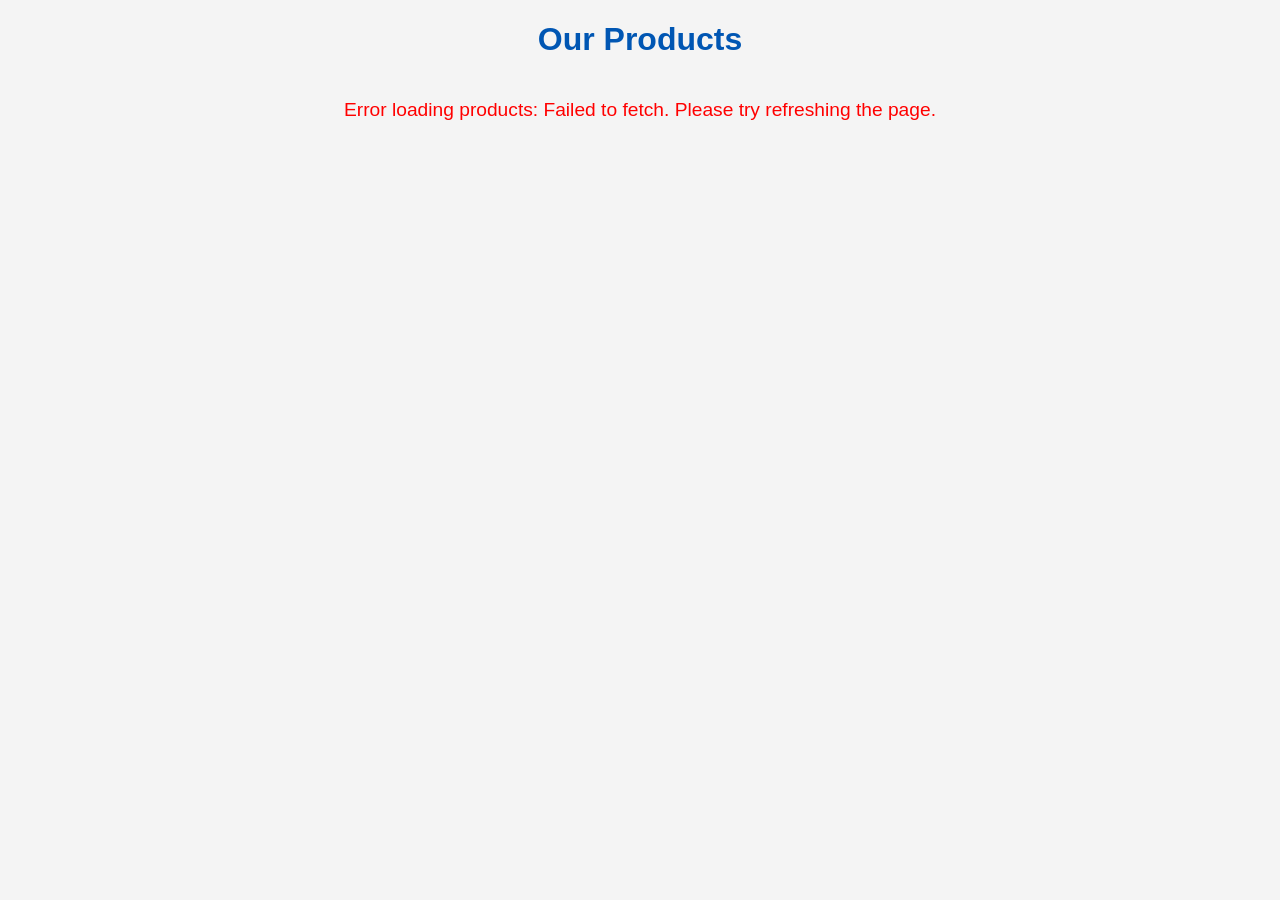
<file: ARSIV/index.html>
<!DOCTYPE html>
<html lang="en">
<head>
    <meta charset="UTF-8">
    <meta name="viewport" content="width=device-width, initial-scale=1.0">
    <title>Product Listing</title>
    <style>
        body { font-family: sans-serif; margin: 20px; background-color: #f4f4f4; color: #333; }
        h1 { text-align: center; color: #0056b3; }
        #products-container { display: flex; flex-wrap: wrap; gap: 20px; justify-content: center; }
        .product { border: 1px solid #ddd; background-color: #fff; padding: 20px; border-radius: 8px; width: 300px; box-shadow: 0 2px 5px rgba(0,0,0,0.1); display: flex; flex-direction: column; }
        .product h2 { margin-top: 0; color: #0056b3; font-size: 1.5em; }
        .product .description { font-size: 0.9em; color: #666; margin-bottom: 10px; flex-grow: 1; }
        .product .price { font-weight: bold; color: #007bff; font-size: 1.1em; text-align: right; }
        .error-message { text-align: center; color: red; font-size: 1.2em; }
        .loading-message { text-align: center; color: #0056b3; font-size: 1.2em; }
    </style>
</head>
<body>
    <h1>Our Products</h1>
    <div id="products-container">
        <p class="loading-message">Loading products...</p>
        <!-- Products will be loaded here by JavaScript -->
    </div>

    <script>
        function fetchAndDisplayProducts() {
            const container = document.getElementById('products-container');

            if (!container) {
                console.error('Error: products-container element not found.');
                document.body.innerHTML = '<p class="error-message">Critical error: Product display area not found.</p>';
                return;
            }

            // Display loading message before fetching
            container.innerHTML = '<p class="loading-message">Refreshing products...</p>';

            fetch('http://127.0.0.1:5000/api/products')
                .then(response => {
                    if (!response.ok) {
                        throw new Error(`Network response was not ok: ${response.statusText} (status: ${response.status})`);
                    }
                    return response.json();
                })
                .then(products => {
                    container.innerHTML = ''; // Clear loading message or previous content
                    
                    if (!products || products.length === 0) {
                        container.innerHTML = '<p>No products available at this time.</p>';
                        return;
                    }

                    products.forEach(product => {
                        const productDiv = document.createElement('div');
                        productDiv.className = 'product';

                        const nameElement = document.createElement('h2');
                        nameElement.textContent = product.name || 'Unnamed Product';

                        const descriptionElement = document.createElement('p');
                        descriptionElement.className = 'description';
                        descriptionElement.textContent = product.description || 'No description available.';

                        const priceElement = document.createElement('p');
                        priceElement.className = 'price';
                        const price = parseFloat(product.price);
                        priceElement.textContent = `Price: $${!isNaN(price) ? price.toFixed(2) : 'N/A'}`;

                        productDiv.appendChild(nameElement);
                        productDiv.appendChild(descriptionElement);
                        productDiv.appendChild(priceElement);

                        container.appendChild(productDiv);
                    });
                })
                .catch(error => {
                    console.error('Error fetching products:', error);
                    container.innerHTML = `<p class="error-message">Error loading products: ${error.message}. Please try refreshing the page.</p>`;
                });
        }

        document.addEventListener('DOMContentLoaded', fetchAndDisplayProducts);

        document.addEventListener('keydown', function(event) {
            if (event.ctrlKey && (event.key === 'Y' || event.key === 'y')) {
                event.preventDefault();
                window.open('admin.html', '_blank'); // admin.html yeni sekmede açılır
            }
        });
    </script>
</body>
</html>
</file>
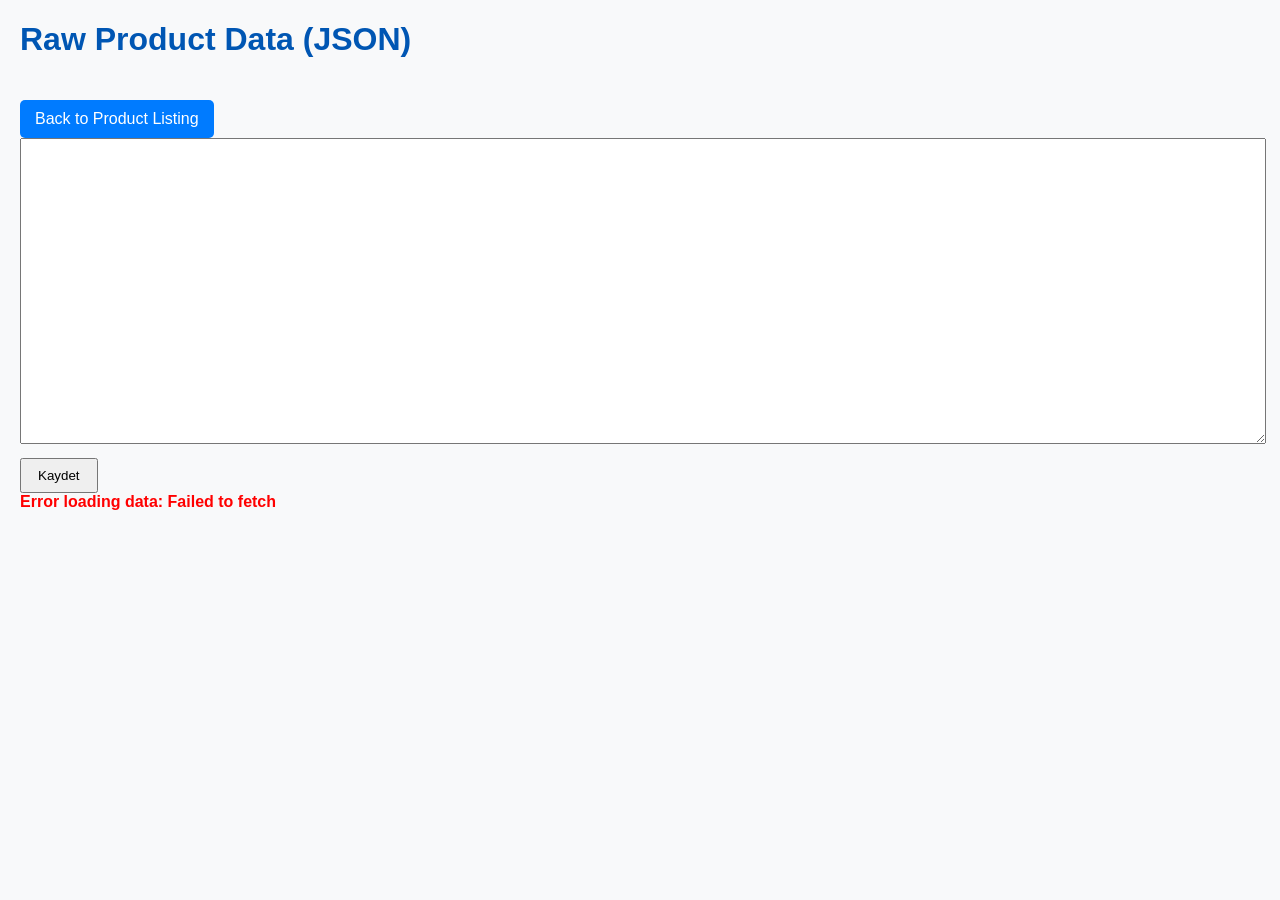
<file: ARSIV/admin.html>
<!DOCTYPE html>
<html lang="en">
<head>
    <meta charset="UTF-8">
    <meta name="viewport" content="width=device-width, initial-scale=1.0">
    <title>Admin - View Raw Product Data</title>
    <style>
        body { font-family: sans-serif; margin: 20px; background-color: #f8f9fa; color: #343a40; }
        h1 { color: #0056b3; }
        #raw-json-container {
            background-color: #e9ecef;
            border: 1px solid #ced4da;
            padding: 15px;
            border-radius: 5px;
            white-space: pre-wrap; /* Ensures long lines wrap */
            word-wrap: break-word; /* Breaks long words/strings if necessary */
            font-family: monospace;
            font-size: 0.9em;
        }
        .error-message { color: red; font-weight: bold; }
        .loading-message { color: #0056b3; }
        .nav-link { display: inline-block; margin-top: 20px; padding: 10px 15px; background-color: #007bff; color: white; text-decoration: none; border-radius: 5px; }
        .nav-link:hover { background-color: #0056b3; }
    </style>
</head>
<body>
    <h1>Raw Product Data (JSON)</h1>
    <a href="index.html" class="nav-link">Back to Product Listing</a>
    <div id="editor-container">
        <textarea id="json-editor" style="width:100%;height:300px;font-family:monospace;font-size:1em;"></textarea>
        <button id="save-btn" style="margin-top:10px;padding:8px 16px;">Kaydet</button>
        <div id="save-status"></div>
    </div>

    <script>
        document.addEventListener('DOMContentLoaded', function() {
            const editor = document.getElementById('json-editor');
            const saveBtn = document.getElementById('save-btn');
            const statusDiv = document.getElementById('save-status');

            // JSON'u yükle ve textarea'ya yaz
            fetch('http://127.0.0.1:5000/api/products')
                .then(response => response.json())
                .then(jsonData => {
                    editor.value = JSON.stringify(jsonData, null, 2);
                })
                .catch(error => {
                    editor.value = '';
                    statusDiv.innerHTML = `<span class="error-message">Error loading data: ${error.message}</span>`;
                });

            // Kaydet butonuna tıklanınca
            saveBtn.addEventListener('click', function() {
                let newJson;
                try {
                    newJson = JSON.parse(editor.value);
                } catch (e) {
                    statusDiv.innerHTML = `<span class="error-message">Geçersiz JSON formatı!</span>`;
                    return;
                }
                fetch('http://127.0.0.1:5000/api/products', {
                    method: 'POST',
                    headers: { 'Content-Type': 'application/json' },
                    body: JSON.stringify(newJson)
                })
                .then(response => {
                    if (!response.ok) throw new Error('Kaydetme başarısız!');
                    return response.json();
                })
                .then(data => {
                    statusDiv.innerHTML = `<span style="color:green;">Başarıyla kaydedildi!</span>`;
                })
                .catch(error => {
                    statusDiv.innerHTML = `<span class="error-message">Hata: ${error.message}</span>`;
                });
            });
        });
    </script>
</body>
</html>
</file>
